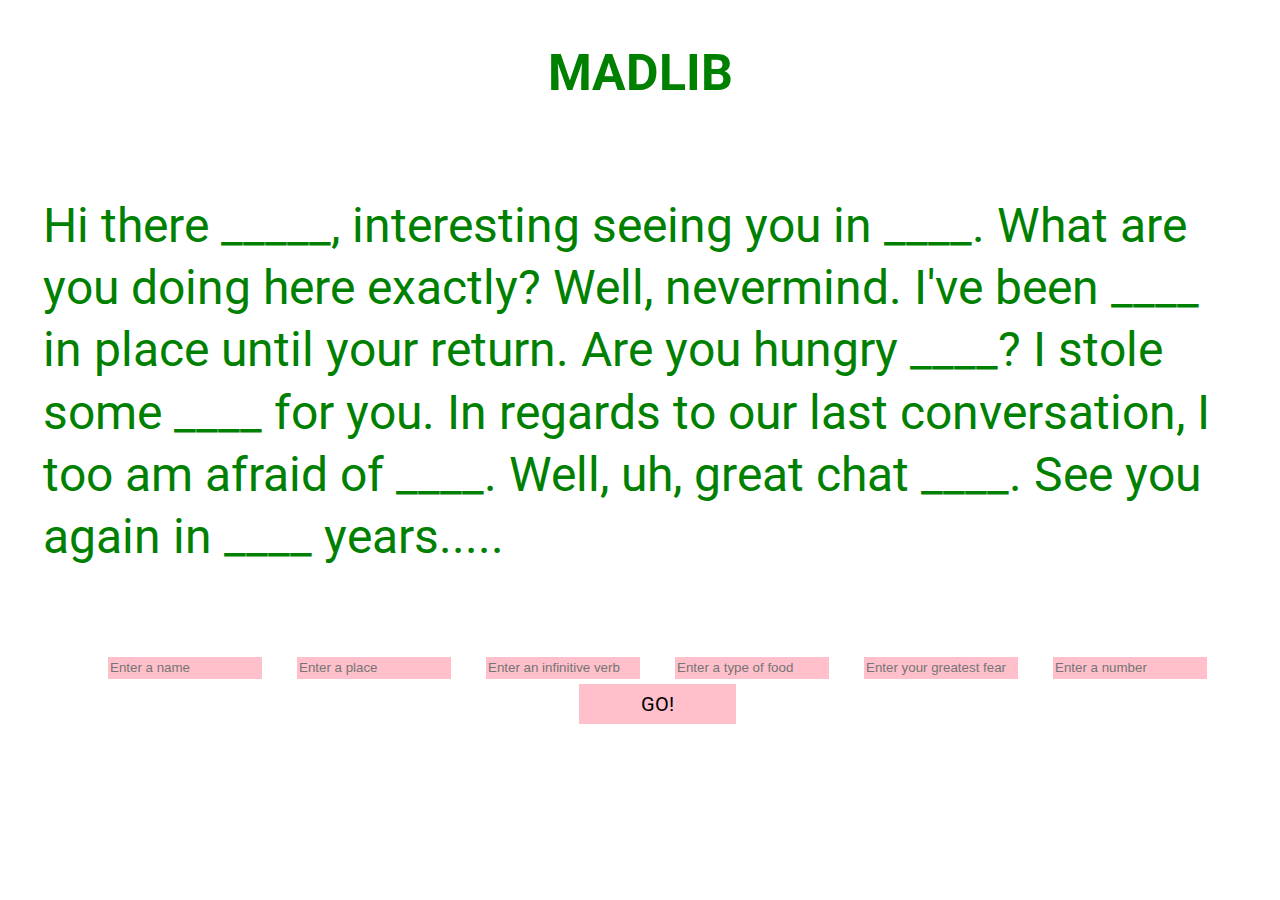
<file: index.html>
<!DOCTYPE html>
<html>
    <head>
        <meta charset="utf-8">
        <meta http-equiv="X-UA-Compatible" content="IE=edge">
        <title></title>
        <meta name="description" content="">
        <meta name="viewport" content="width=device-width, initial-scale=1">
        <link rel="stylesheet" href="">
        <link rel="stylesheet" type="text/css" href="madlib.css" media="screen"/>
        <link href="https://fonts.googleapis.com/css?family=Roboto&display=swap" rel="stylesheet">
    </head>
    <body id="body">
        <h1 id="title">MADLIB</h1>
        <p id="madlibText">Hi there <span id="name1">_____</span>, interesting seeing you in <span id="place">____</span>. What are you doing here exactly? 
            Well, nevermind. I've been <span id="verb">____ </span> in place until your return. Are you hungry <span id="name2">____</span>? 
            I stole some <span id="food">____</span> for you. In regards to our last conversation, I too am afraid of <span id="fear">____</span>. 
            Well, uh, great chat <span id="name3">____</span>. See you again in <span id="years">____</span> years.....
        </p>
        <div class="inputWrapper" id="wrapper">
            <input id="nameInput" type="text" placeholder="Enter a name">
            <input id="placeInput" type="text" placeholder="Enter a place">
            <input id="verbInput" type="text" placeholder="Enter an infinitive verb">
            <input id="foodInput" type="text" placeholder="Enter a type of food">
            <input id="fearInput" type="text" placeholder="Enter your greatest fear">
            <input id="yearInput" type="text" placeholder="Enter a number">
            <button id="goButton" type="button">GO!</button>
        </div>
        <div class="refresh" id="refreshButton">
            <button id="newMadLibButton" type="button">NEW MADLIB</button>
        </div>
        <script src="madlibwithDOM.js"></script>
    </body>
</html>
</file>
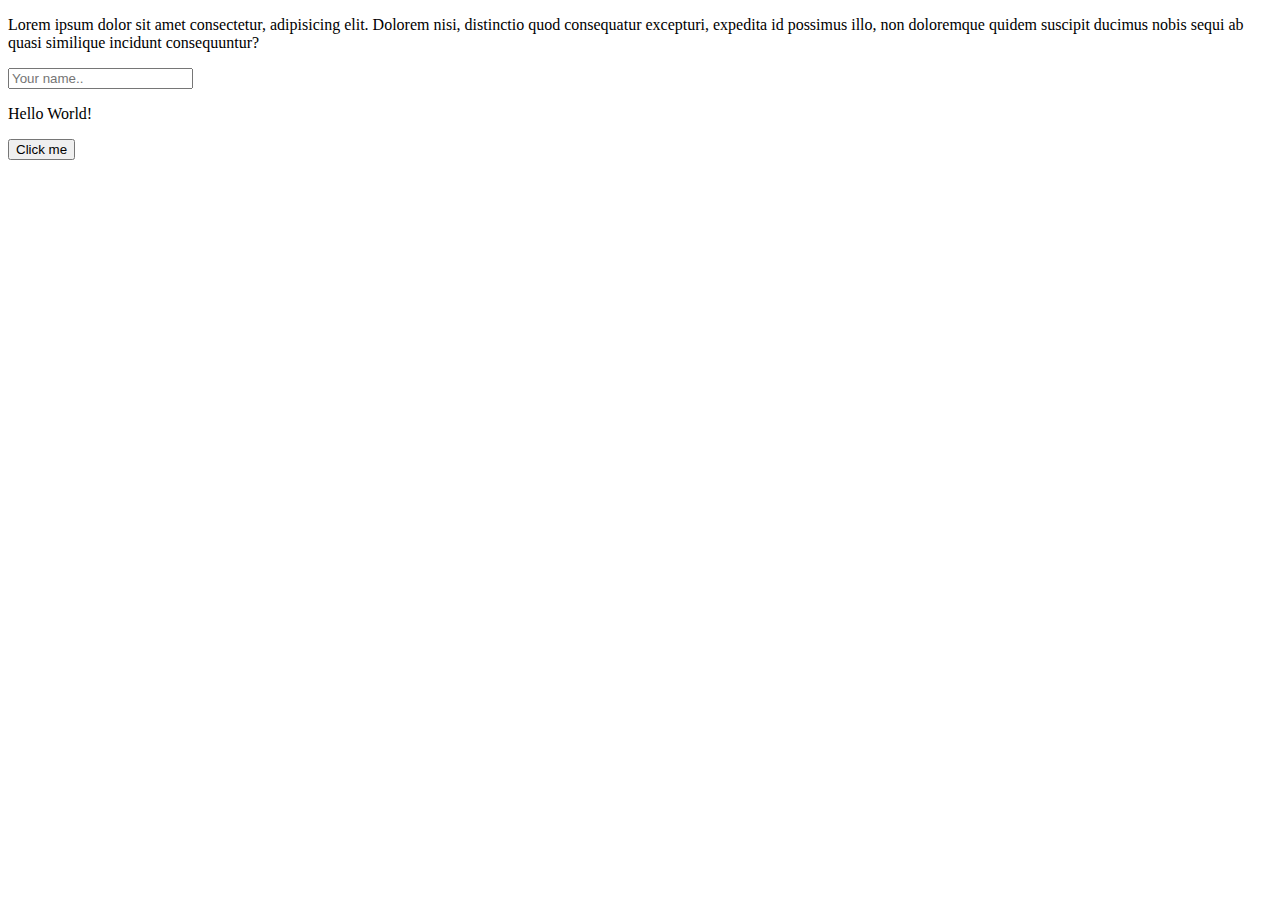
<file: domJsIntro.html>
<!DOCTYPE html>
<html class="no-js"> 
    <head>
        <meta charset="utf-8">
        <meta http-equiv="X-UA-Compatible" content="IE=edge">
        <title></title>
        <meta name="description" content="">
        <meta name="viewport" content="width=device-width, initial-scale=1">
        <link rel="stylesheet" href="">
    </head>
    <body>
        <p id="lorem">Lorem ipsum dolor sit amet consectetur, adipisicing elit. 
        Dolorem nisi, distinctio quod consequatur excepturi, expedita 
        id possimus illo, non doloremque quidem suscipit ducimus nobis 
        sequi ab quasi similique incidunt consequuntur?
        </p>
        <input type="text" id="userInput" placeholder="Your name.."/>
        <p id="helloWorld">Hello World!</p>
        <button type="button" id="clickMe">Click me</button>
    </body>
    <script>
        const myButton = document.getElementById("clickMe");
        const loremText = document.getElementById("lorem");
        const hello = () => helloWorld.innerHTML = `Hi There ${textField.value}!`;
        const colorSwap = () => loremText.setAttribute("style", "background-color: red;");
        const textField = document.getElementById("userInput");
        const helloWorld = document.getElementById("helloWorld");
        myButton.addEventListener("click", hello);
        loremText.addEventListener("click", colorSwap);
    </script>
</html>
</file>
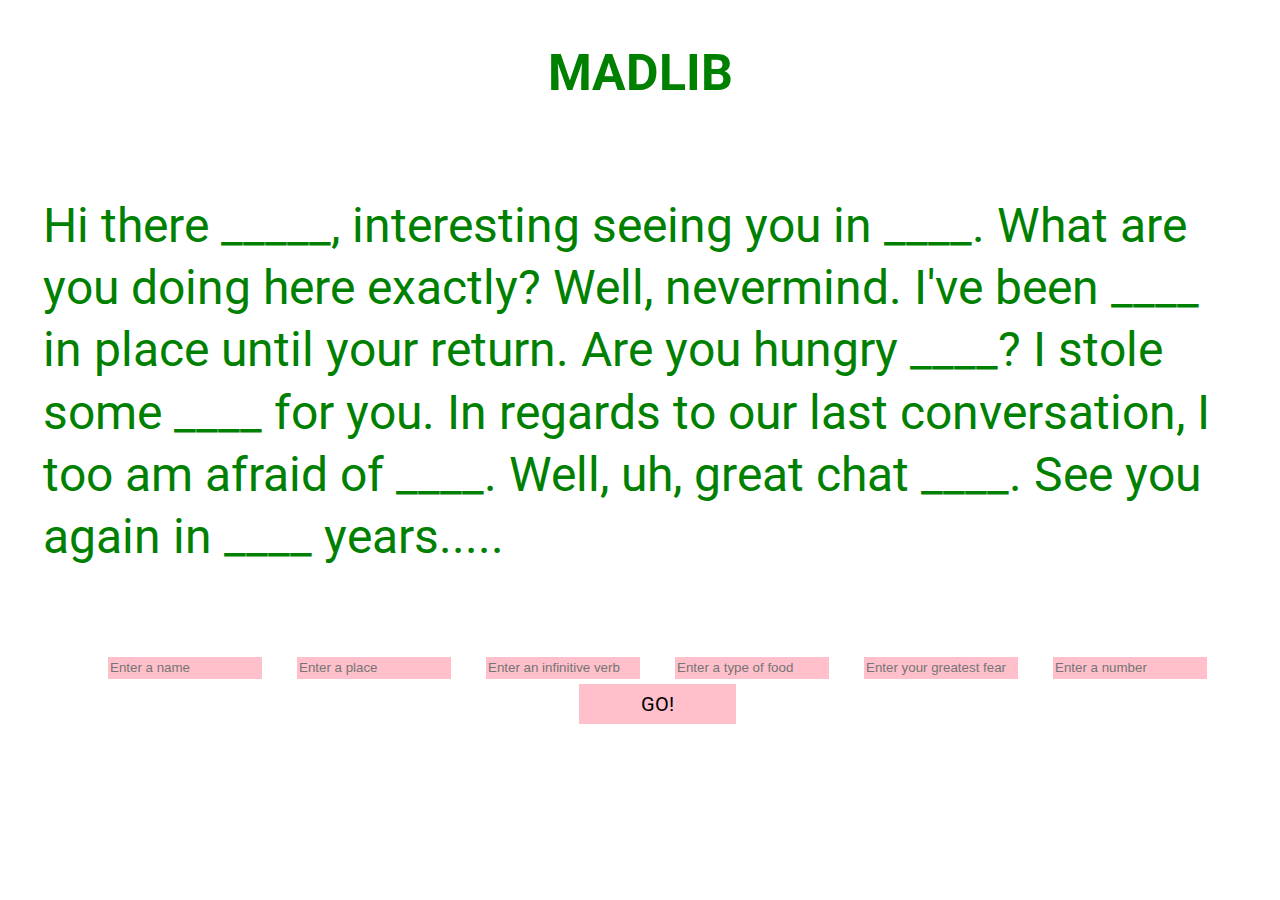
<file: madlib-V2.html>
<!DOCTYPE html>
<html>
    <head>
        <meta charset="utf-8">
        <meta http-equiv="X-UA-Compatible" content="IE=edge">
        <title></title>
        <meta name="description" content="">
        <meta name="viewport" content="width=device-width, initial-scale=1">
        <link rel="stylesheet" href="">
        <link rel="stylesheet" type="text/css" href="madlib-V2.css" media="screen"/>
        <link href="https://fonts.googleapis.com/css?family=Roboto&display=swap" rel="stylesheet">
    </head>
    <body id="body">
        <h1 id="title">MADLIB</h1>
        <p id="madlibText">Hi there <span id="name">_____</span>, interesting seeing you in <span class="blankField" id="place">____</span>. 
            What are you doing here exactly? Well, nevermind. I've been <span class="blankField" id="verb">____ </span> in place until your return. 
            Are you hungry <span id="name">____</span>? I stole some <span class="blankField" id="food">____</span> for you. In regards to our last 
            conversation, I too am afraid of <span class="blankField" id="fear">____</span>. Well, uh, great chat <span id="name">____</span>. 
            See you again in <span class="blankField" id="years">____</span> years.....
        </p>
        <div class="inputWrapper" id="wrapper">
            <input id="nameInput" type="text" placeholder="Enter a name">
            <input class="userInput" id="placeInput" type="text" placeholder="Enter a place">
            <input class="userInput" id="verbInput" type="text" placeholder="Enter an infinitive verb">
            <input class="userInput" id="foodInput" type="text" placeholder="Enter a type of food">
            <input class="userInput" id="fearInput" type="text" placeholder="Enter your greatest fear">
            <input class="userInput" id="yearInput" type="text" placeholder="Enter a number">
            <button id="goButton" type="button">GO!</button>
        </div>
        <div class="refresh" id="refreshButton">
            <button id="newMadLibButton" type="button">NEW MADLIB</button>
        </div>
        <script src="madlibwithDOM-V2.js"></script>
    </body>
</html>
</file>
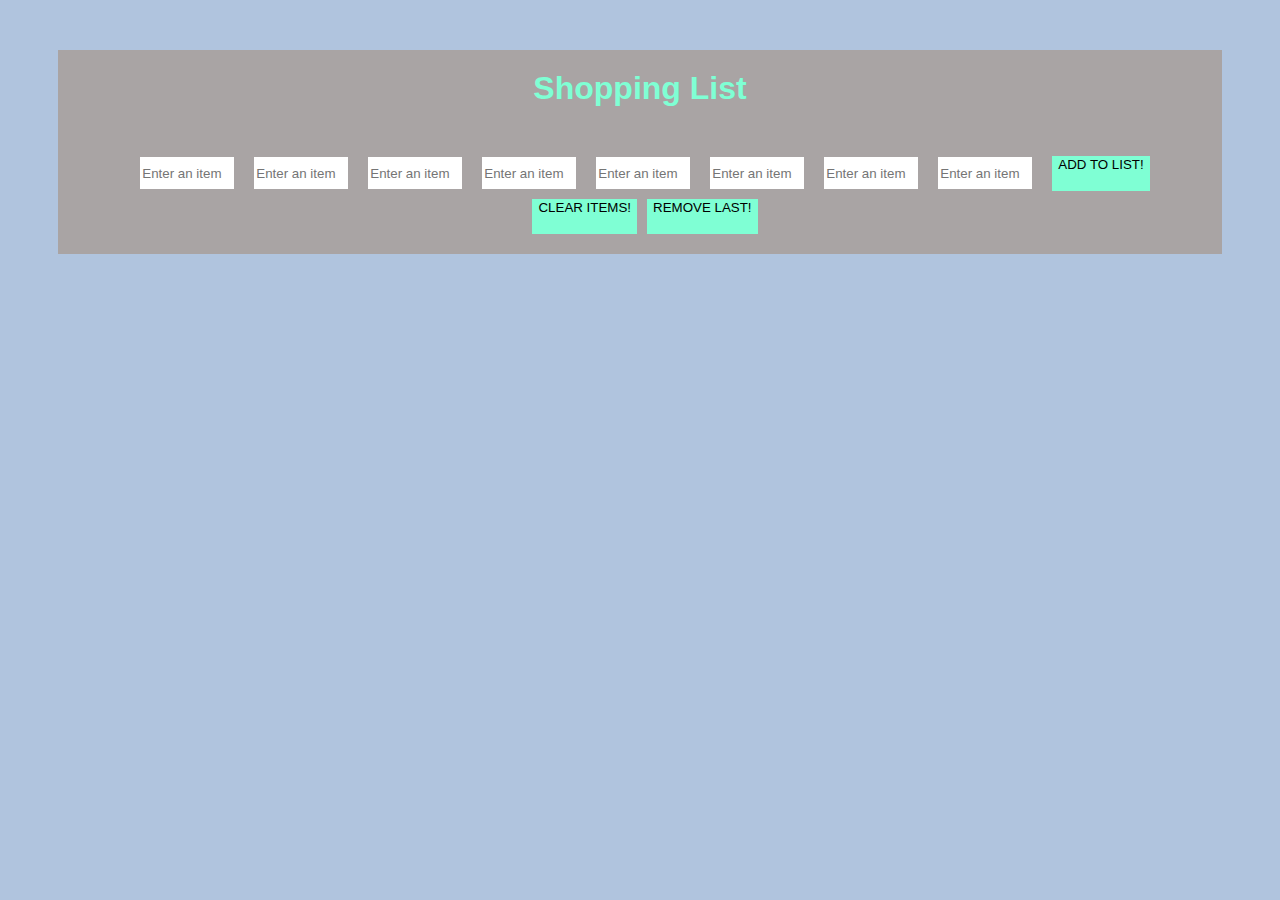
<file: shoppingList.html>
<!DOCTYPE html>

<html class="no-js">
    <head>
        <meta charset="utf-8">
        <meta http-equiv="X-UA-Compatible" content="IE=edge">
        <title></title>
        <meta name="description" content="">
        <meta name="viewport" content="width=device-width, initial-scale=1">
        <link rel="stylesheet" href="shoppingList.css">
    </head>
    <body>
        <h1 class="title">Shopping List</h1>
        <section class="inputWrapper">
            <input type="text" class="listInput"placeholder="Enter an item">
            <input type="text" class="listInput"placeholder="Enter an item">
            <input type="text" class="listInput"placeholder="Enter an item">
            <input type="text" class="listInput"placeholder="Enter an item">
            <input type="text" class="listInput"placeholder="Enter an item">
            <input type="text" class="listInput"placeholder="Enter an item">
            <input type="text" class="listInput"placeholder="Enter an item">
            <input type="text" class="listInput"placeholder="Enter an item">
            <button id="addToListButton">ADD TO LIST!</button>
            <button id="clearButton">CLEAR ITEMS!</button>
            <button id="removeButton">REMOVE LAST!</button>

        </section>
    </body>
    <script src="shoppingList.js"></script>
</html>
</file>
<file: madlib.css>
p {
    font-size: 3rem;
    padding: 35px;
    line-height: 1.3;
    color: green;
    font-family: 'Roboto', sans-serif;
}
h1 {
    display: flex;
    justify-content: center;
    color: green;
    padding: 10px;
    font-family: 'Roboto', sans-serif;
    font-size: 50px;
}
input {
    display: flex;
    flex-direction: column;
    width: 150px;
    border: none;
    height: 20px;
    margin: 5px 0px 5px 35px;
    background-color: pink;
}
button {
    background-color: pink;
    font-family: 'Roboto', sans-serif;
    margin-left: 35px;
    font-size: 20px;
    width: 157px;
    border: none;
    height: 40px;
}
.refresh {
    display: flex;
    justify-content: center;
    visibility: hidden;
    /* color: #fff; */
    text-shadow:
      0 0 5px #fff,
      0 0 10px #fff,
      0 0 20px #fff,
      0 0 40px #0ff,
      0 0 80px #0ff,
      0 0 90px #0ff,
      0 0 100px #0ff,
      0 0 150px #0ff;
}
.inputWrapper {
    display: flex;
    flex-wrap: wrap;
    justify-content: center;
}
.neon {
    color: #fff;
    text-shadow:
      0 0 5px #fff,
      0 0 10px #fff,
      0 0 20px #fff,
      0 0 40px #0ff,
      0 0 80px #0ff,
      0 0 90px #0ff,
      0 0 100px #0ff,
      0 0 150px #0ff;
}
</file>
<file: madlib-V2.css>
p {
    font-size: 3rem;
    padding: 35px;
    line-height: 1.3;
    color: green;
    font-family: 'Roboto', sans-serif;
}
h1 {
    display: flex;
    justify-content: center;
    color: green;
    padding: 10px;
    font-family: 'Roboto', sans-serif;
    font-size: 50px;
}
input {
    display: flex;
    flex-direction: column;
    width: 150px;
    border: none;
    height: 20px;
    margin: 5px 0px 5px 35px;
    background-color: pink;
}
button {
    background-color: pink;
    font-family: 'Roboto', sans-serif;
    margin-left: 35px;
    font-size: 20px;
    width: 157px;
    border: none;
    height: 40px;
}
.refresh {
    display: flex;
    justify-content: center;
    visibility: hidden;
    /* color: #fff; */
    text-shadow:
      0 0 5px #fff,
      0 0 10px #fff,
      0 0 20px #fff,
      0 0 40px #0ff,
      0 0 80px #0ff,
      0 0 90px #0ff,
      0 0 100px #0ff,
      0 0 150px #0ff;
}
.inputWrapper {
    display: flex;
    flex-wrap: wrap;
    justify-content: center;
}
.neon {
    color: #fff;
    text-shadow:
      0 0 5px #fff,
      0 0 10px #fff,
      0 0 20px #fff,
      0 0 40px #0ff,
      0 0 80px #0ff,
      0 0 90px #0ff,
      0 0 100px #0ff,
      0 0 150px #0ff;
}
</file>
<file: shoppingList.css>
.inputWrapper {
    display: flex;
    flex-wrap: wrap;
    justify-content: center;
    align-items: stretch;
    padding: 20px;
    margin: 0px 50px 0px 50px;
    background-color: #A9A4A4;
}
input {
    height: 30px;
    width: 90px;
    margin:10px;
    border: none;
}
button {
    height: 35px;
    display: flex;
    align-self: center;
    background-color: aquamarine;
    font-family: Helvetica, sans-serif;
    margin-left: 10px;
    border: none;
}
.title {
    display: flex;
    flex-wrap: wrap;
    justify-content: center;
    font-family: Helvetica, sans-serif;
    color: aquamarine;
    background-color: #A9A4A4;
    padding:20px;
    margin: 50px 50px 0px 50px;
}
body {
    background-color: lightsteelblue;
}

div {
    display: flex;
    flex-direction: column;
    align-content: center;
    padding: 3px;
    margin: 0px 50px 0px 50px;
    justify-content: center;
    font-family: Helvetica, sans-serif;
    color: aquamarine;
    font-size: 18px;
    background-color: #A9A4A4;

}
</file>
